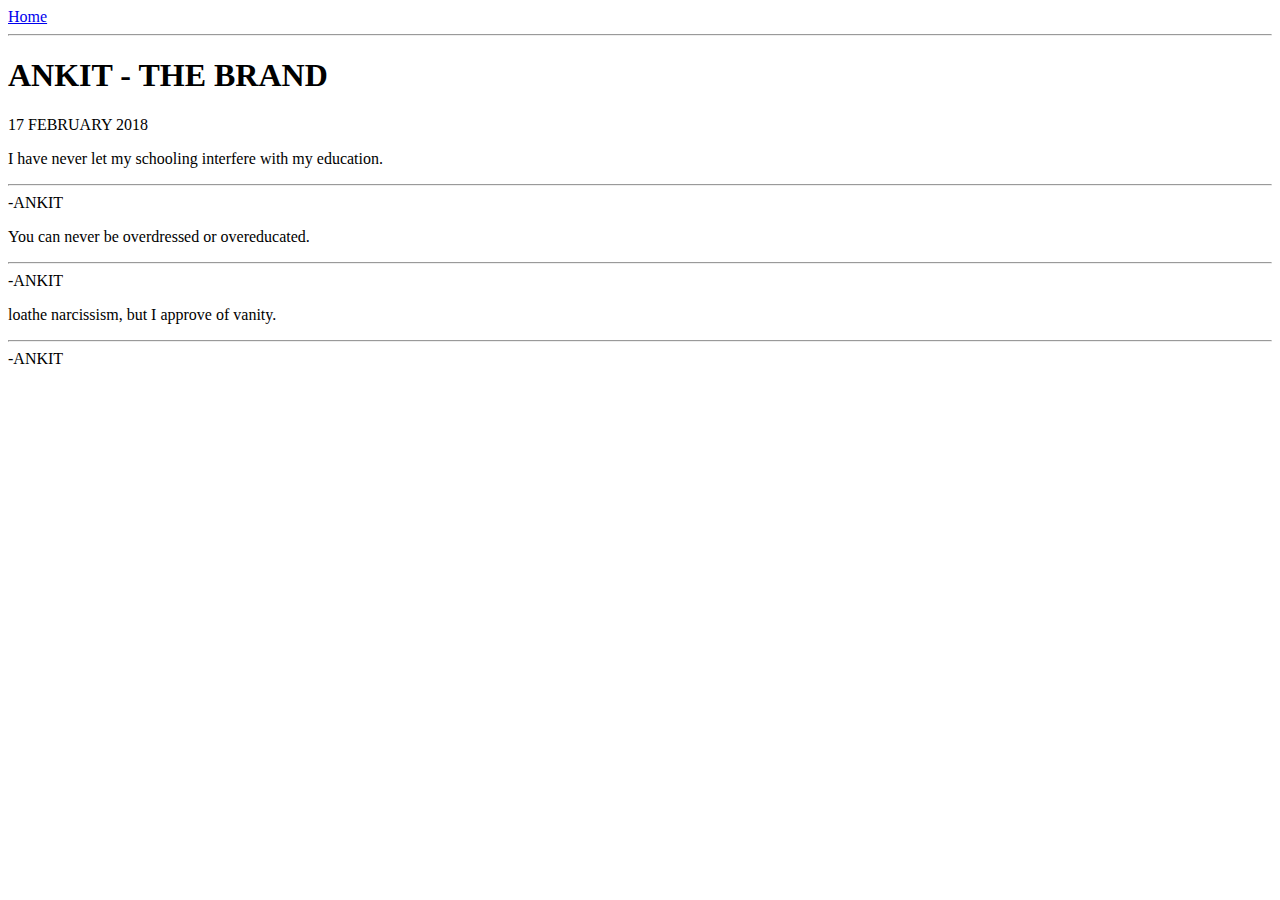
<file: ui/article-one.html>
<html>
    <head>
        <title>
         ARTICLE ONE | ANKIT FAREWELL |
        </title>
    </head>
    <body>
        <div>
            <a href="/">Home </a>
        </div>
        <hr/>
        <h1>
            ANKIT - THE BRAND
        </h1>
        <DIV> 17 FEBRUARY 2018 </DIV>
        <div>
            <p> I have never let my schooling interfere with my education.
            <hr/> -ANKIT 
            <P>You can never be overdressed or overeducated. <HR/>-ANKIT
            <p>loathe narcissism, but I approve of vanity. <HR/>-ANKIT
            </div>
     </body>
</html>
</file>
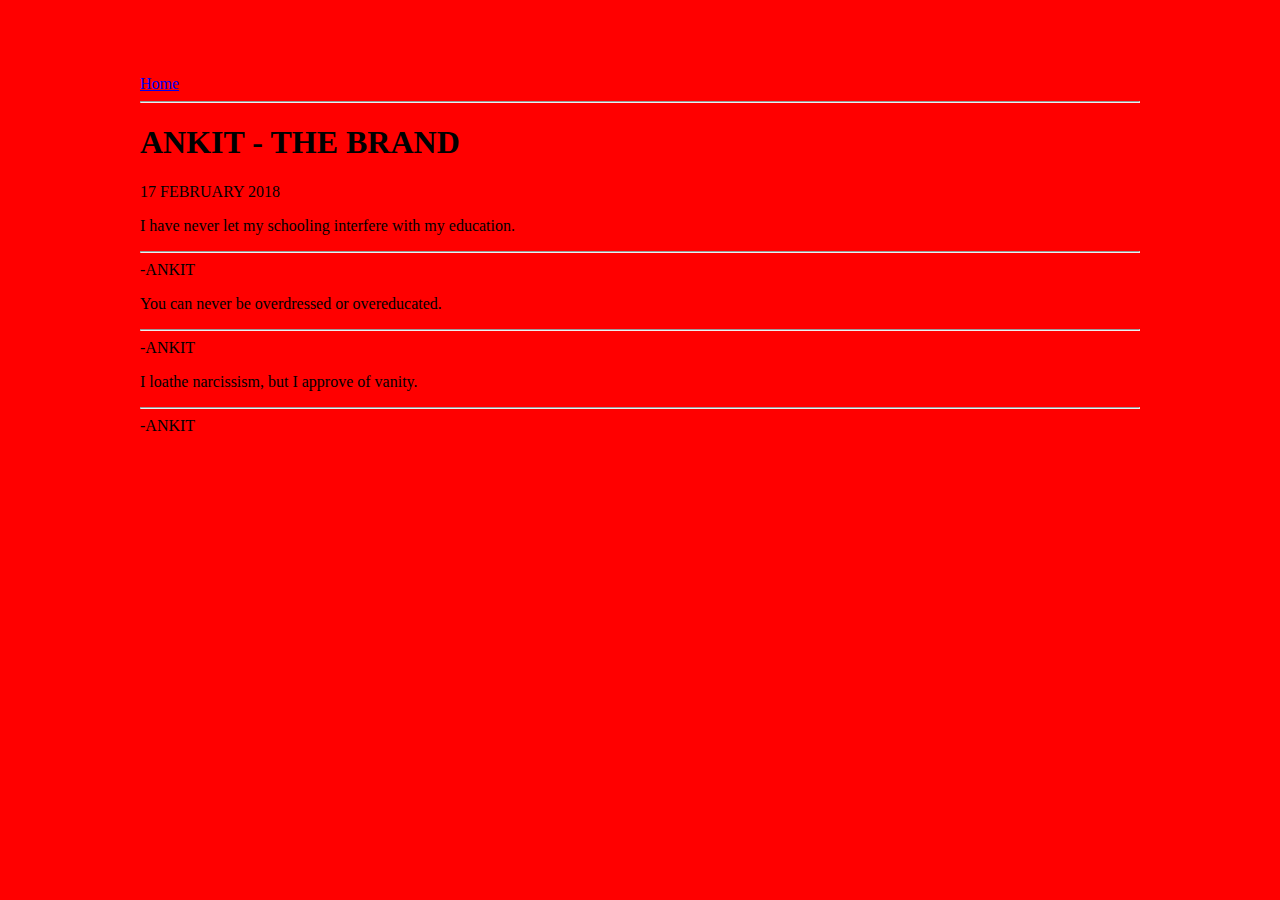
<file: ui/article-two.html>
<html>
    <head>
        <title>
        Abhishek 
        </title>
         <link href="/ui/style.css" rel="stylesheet" />
    </head>
    <body>
        <div class="container">
          <div>
            <a href="/">Home </a>
          </div>
        
          <hr/>
          <h1>
            ANKIT - THE BRAND
          </h1>
          <DIV> 17 FEBRUARY 2018 </DIV>
          <div>
            <p> I have never let my schooling interfere with my education.
            <hr/> -ANKIT 
            <P>You can never be overdressed or overeducated. <HR/>-ANKIT
            <p> I loathe narcissism, but I approve of vanity. <HR/>-ANKIT
          </div>
        </div>
     </body>
</html>
</file>
<file: ui/style.css>
body {
    font-family: sans-serif;
    background-color: red;
    margin-top: 75px;
}

.center {
    text-align: center;
}

.text-big {
    font-size: 300%;
}

.bold {
    font-weight: bold;
}

.img-high {
    height: 100000000px;
}
.container{
            max-width:1000px;
            margin:0 auto;
            color:black;
            font-family:times-new-roman;
}
</file>
